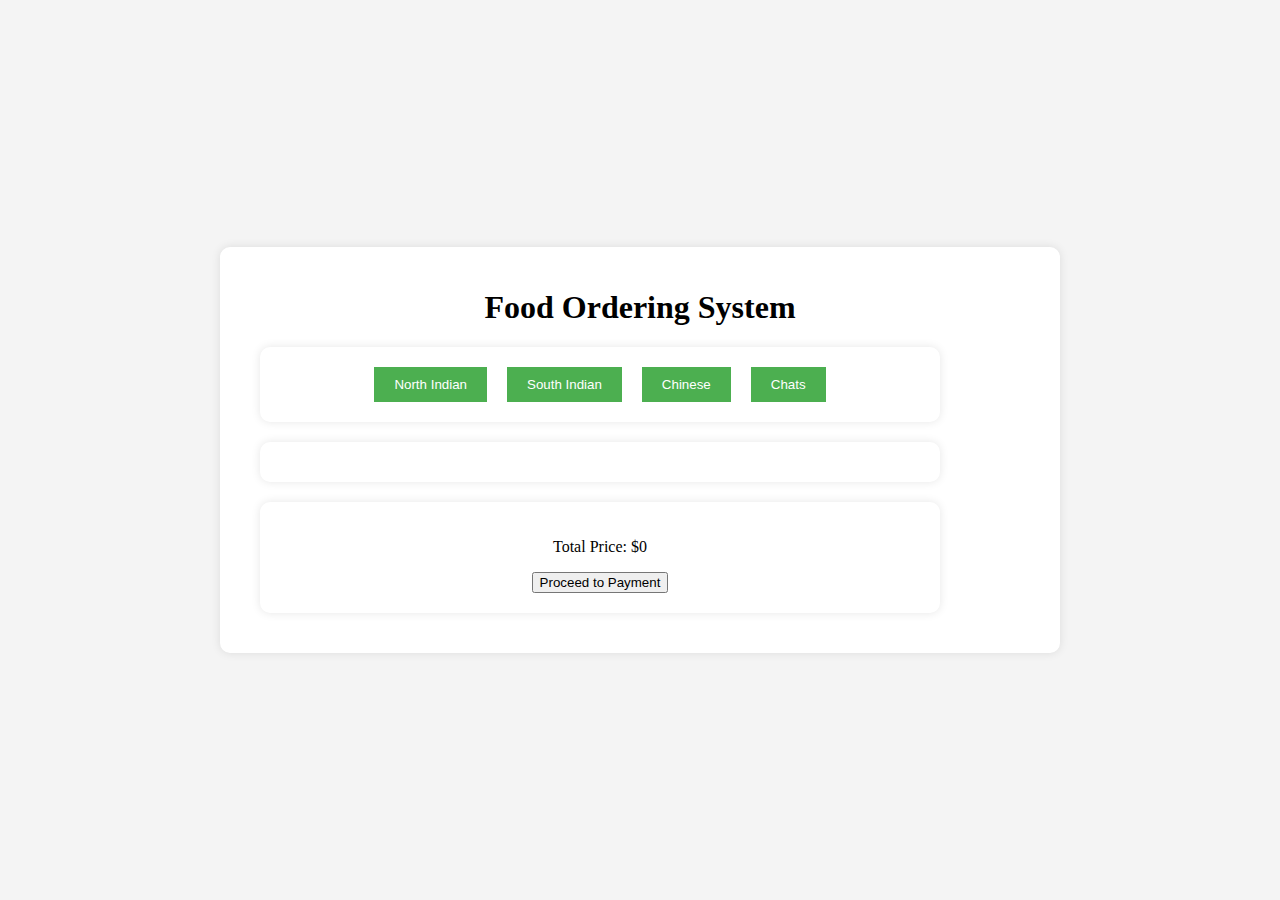
<file: index.html>
<!DOCTYPE html>
<html lang="en">
<head>
    <meta charset="UTF-8">
    <title>Food Ordering System</title>
    <style>
        body {
            display: flex;
            justify-content: center;
            align-items: center;
            height: 100vh;
            margin: 0;
            padding: 0;
            background-color: #f4f4f4;
        }

        section {
            width: 80%;
            max-width: 800px;
            margin: 20px;
            padding: 20px;
            background-color: #fff;
            border-radius: 10px;
            box-shadow: 0 0 10px rgba(0, 0, 0, 0.1);
        }

        h1 {
            text-align: center;
        }

        .category {
            margin-bottom: 20px;
            display: flex;
            justify-content: center;
        }

        .category-button {
            background-color: #4CAF50;
            color: white;
            border: none;
            padding: 10px 20px;
            cursor: pointer;
            margin: 0 10px;
        }

        .category-button:hover {
            background-color: #45a049;
        }

        .food-item {
            display: flex;
            align-items: center;
            margin-bottom: 10px;
        }

        .food-item img {
            max-width: 100px;
            max-height: 100px;
            margin-right: 10px;
        }

        .total-price-container {
            text-align: center;
        }
    </style>
</head>
<body>
    <section>
        <h1>Food Ordering System</h1>

        <section class="category">
            <button class="category-button" onclick="showCategory('northIndian')">North Indian</button>
            <button class="category-button" onclick="showCategory('southIndian')">South Indian</button>
            <button class="category-button" onclick="showCategory('chinese')">Chinese</button>
            <button class="category-button" onclick="showCategory('chats')">Chats</button>
        </section>

        <section id="foodItems" class="food-items"></section>

        <section class="total-price-container">
            <p>Total Price: $<span id="total-price">0</span></p>
            <button onclick="goToTransactionPage()">Proceed to Payment</button>
        </section>
    </section>

    <script>
        const foodMenu = {
            northIndian: [
                { name: "Chole Batura", price: 12, img: "images/chole batura.jpg" },
                { name: "Paneer Tikka", price: 10, img: "images/paneer-tikka.jpeg" },
                { name: "Dal Makhani", price: 8, img: "images/dal makhani.jpg" },
                { name: "Naan", price: 5, img: "images/naan.jpg" }
            ],
            southIndian: [
                { name: "Dosa", price: 7, img: "images/dosa.jpg" },
                { name: "Idli and Vada", price: 6, img: "images/idli vada.webp" },
                { name: "Pongal", price: 8, img: "images/pongal.jpg" },
                { name: "BIsibele Bath", price: 5, img: "images/bisibele bath.jpg" }
            ],
            chinese: [
                { name: "Manchow Soup", price: 10, img: "images/,amchow soup.jpg" },
                { name: "Fried Rice", price: 12, img: "images/fried rice.webp" },
                { name: "Spring Rolls", price: 15, img: "images/spring rolls.jpg" },
                { name: "Manchurian", price: 8, img: "images/manchurian.jpg" }
            ],
            chats: [
                { name: "Pani Puri", price: 5, img: "images/pani puri.webp" },
                { name: "Bhel Puri", price: 7, img: "images/bhel puri.jpg" },
                { name: "Raj Kachori", price: 7, img: "images/raj kachori.webp" },
                { name: "Pav Bhaji", price: 8, img: "images/pav bhaji.jpg" }
            ]
        };

        function showCategory(category) {
            const foodItemsDiv = document.getElementById("foodItems");
            const items = foodMenu[category];
            foodItemsDiv.innerHTML = "";
            items.forEach(item => {
                const foodItem = document.createElement("div");
                foodItem.className = "food-item";
                foodItem.innerHTML = `<img src="${item.img}" alt="${item.name}">
                                       <label><input type="checkbox" class="item" data-price="${item.price}" onchange="updateTotalPrice()">${item.name} - $${item.price}</label>`;
                foodItemsDiv.appendChild(foodItem);
            });
            updateTotalPrice();
        }

        const totalPriceElement = document.getElementById('total-price');
        const DELIVERY_CHARGE = 5.00;

        function updateTotalPrice() {
            let total = 0;
            document.querySelectorAll('.item:checked').forEach(item => {
                const price = parseFloat(item.dataset.price);
                total += price;
            });
            totalPriceElement.textContent = (total + DELIVERY_CHARGE).toFixed(2);
        }

        function goToTransactionPage() {
            const totalPrice = totalPriceElement.textContent;
            window.location.href = `transaction.html?total=${totalPrice}`;
        }
    </script>
</body>
</html>
</file>
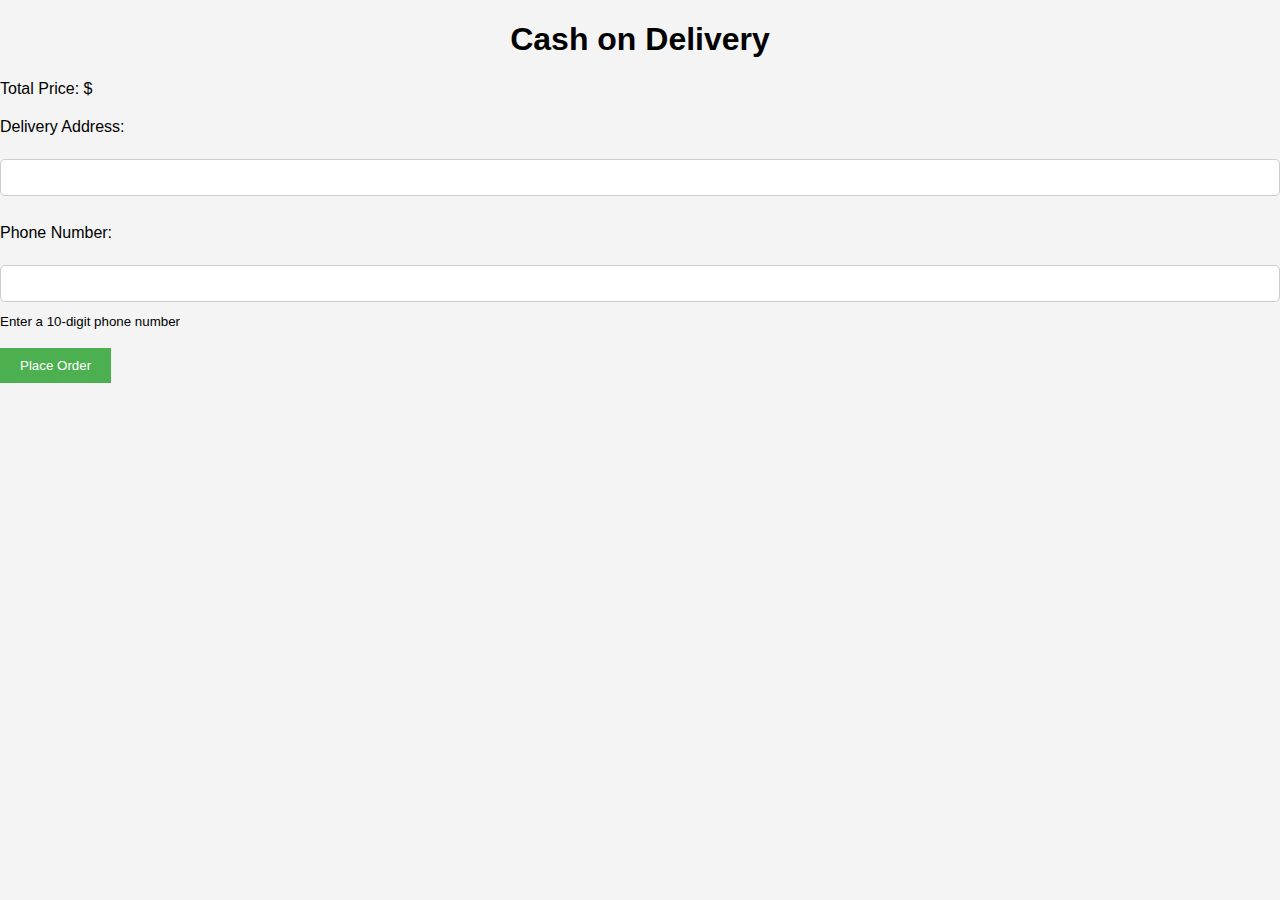
<file: cod.html>
<!DOCTYPE html>
<html lang="en">
<head>
    <meta charset="UTF-8">
    <title>Cash on Delivery</title>
    <link rel="stylesheet" href="style.css">
    <script src="script.js"></script>
</head>
<body>
    <h1>Cash on Delivery</h1>
    <p>Total Price: $<span id="total-price"></span></p>
    <form onsubmit="handleOrder(event)">
        <label for="address">Delivery Address:</label><br>
        <input type="text" id="address" name="address" required><br><br>
        
        <label for="phone">Phone Number:</label><br>
        <input type="tel" id="phone" name="phone" pattern="\d{10}" required><br>
        <small>Enter a 10-digit phone number</small><br><br>
        
        <button type="submit">Place Order</button>
    </form>

    <script>
        function getQueryParam(param) {
            const urlParams = new URLSearchParams(window.location.search);
            return urlParams.get(param);
        }

        document.getElementById('total-price').innerText = getQueryParam('total');

        function handleOrder(event) {
            event.preventDefault();
            const totalPrice = getQueryParam('total');
            alert(`Amount Due on Delivery: $${totalPrice}\nYour order has been received.`);
            // Optionally, redirect to a thank you page or reset the form
        }
    </script>
</body>
</html>
</file>
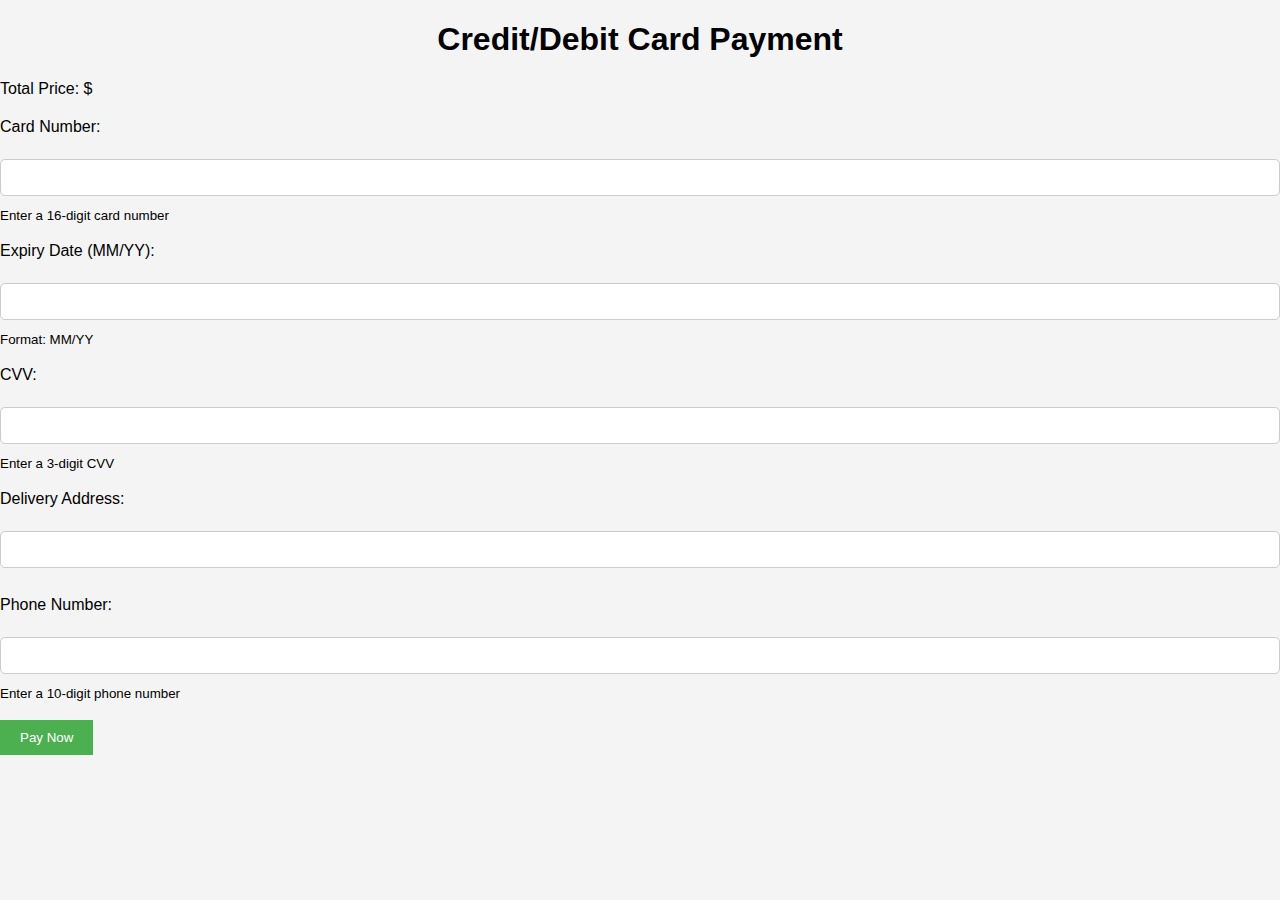
<file: credit.html>
<!DOCTYPE html>
<html lang="en">
<head>
    <meta charset="UTF-8">
    <title>Credit/Debit Payment</title>
    <link rel="stylesheet" href="style.css">
    <script src="script.js"></script>
</head>
<body>
    <h1>Credit/Debit Card Payment</h1>
    <p>Total Price: $<span id="total-price"></span></p>
    <form onsubmit="handlePayment(event)">
        <label for="card-number">Card Number:</label><br>
        <input type="text" id="card-number" name="card-number" pattern="\d{16}" required><br>
        <small>Enter a 16-digit card number</small><br><br>
        
        <label for="expiry-date">Expiry Date (MM/YY):</label><br>
        <input type="text" id="expiry-date" name="expiry-date" pattern="(0[1-9]|1[0-2])\/\d{2}" required><br>
        <small>Format: MM/YY</small><br><br>
        
        <label for="cvv">CVV:</label><br>
        <input type="text" id="cvv" name="cvv" pattern="\d{3}" required><br>
        <small>Enter a 3-digit CVV</small><br><br>
        
        <label for="address">Delivery Address:</label><br>
        <input type="text" id="address" name="address" required><br><br>
        
        <label for="phone">Phone Number:</label><br>
        <input type="tel" id="phone" name="phone" pattern="\d{10}" required><br>
        <small>Enter a 10-digit phone number</small><br><br>
        
        <button type="submit">Pay Now</button>
    </form>

    <script>
        function getQueryParam(param) {
            const urlParams = new URLSearchParams(window.location.search);
            return urlParams.get(param);
        }

        document.getElementById('total-price').innerText = getQueryParam('total');

        function handlePayment(event) {
            event.preventDefault();
            const totalPrice = getQueryParam('total');
            alert(`Amount Paid: $${totalPrice}\nYour order has been received.`);
            // Optionally, redirect to a thank you page or reset the form
        }
    </script>
</body>
</html>
</file>
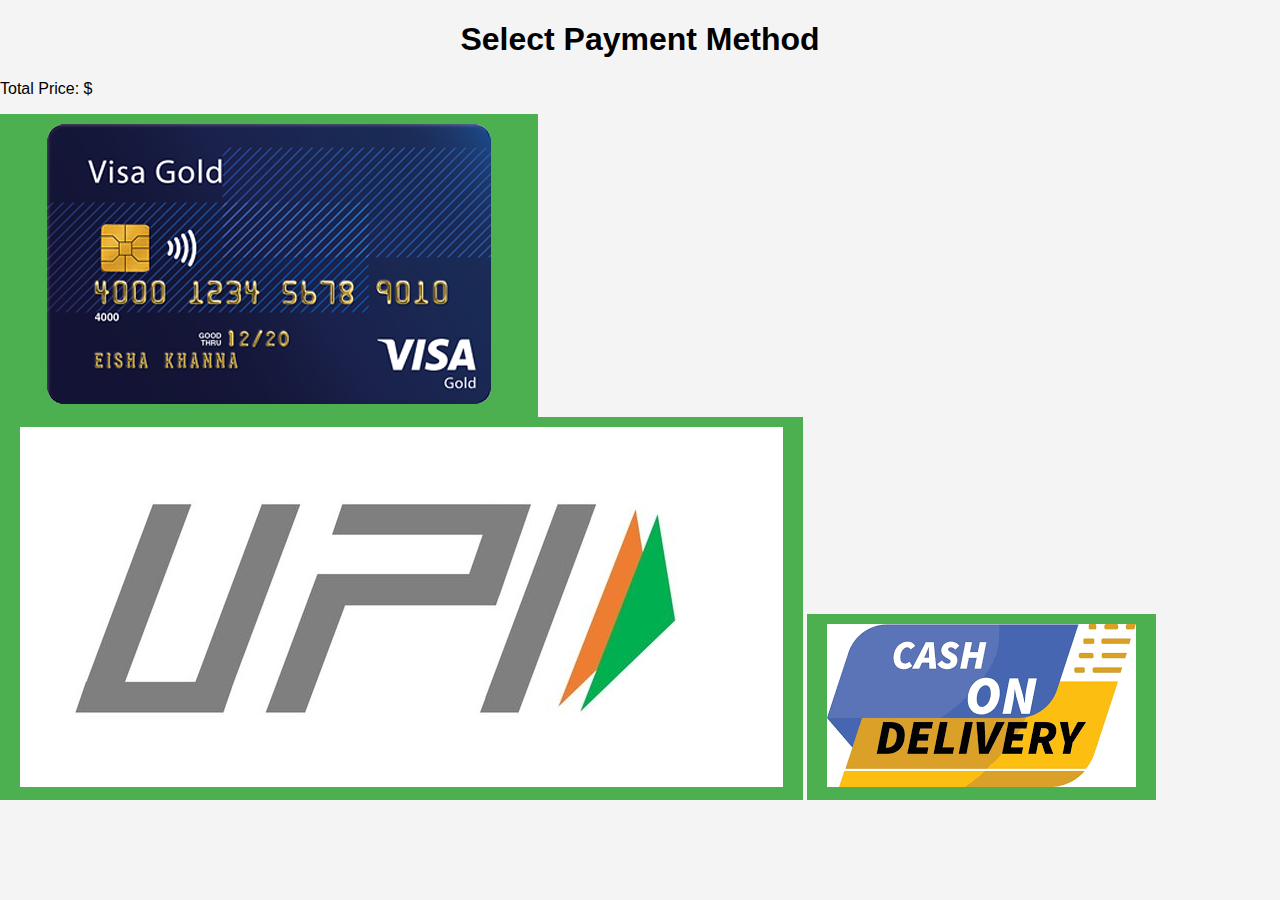
<file: transaction.html>
<!DOCTYPE html>
<html lang="en">
<head>
    <meta charset="UTF-8">
    <title>Transaction Page</title>
    <link rel="stylesheet" href="style.css">
    <script src="script.js"></script>
</head>
<body>
    <h1>Select Payment Method</h1>
    <p>Total Price: $<span id="total-price"></span></p>
    <button onclick="pay('credit')">
        <img src="card.webp">
    </button>
    <button onclick="pay('upi')">
        <img src="UPI.jpg">
    </button>
    <button onclick="pay('cod')">
        <img src="COD.png" height="30%">
    </button>

    <script>
        function getQueryParam(param) {
            const urlParams = new URLSearchParams(window.location.search);
            return urlParams.get(param);
        }

        document.getElementById('total-price').innerText = getQueryParam('total');

        function pay(method) {
            const totalPrice = getQueryParam('total');
            window.location.href = `${method}.html?total=${totalPrice}`;
        }
    </script>
</body>
</html>
</file>
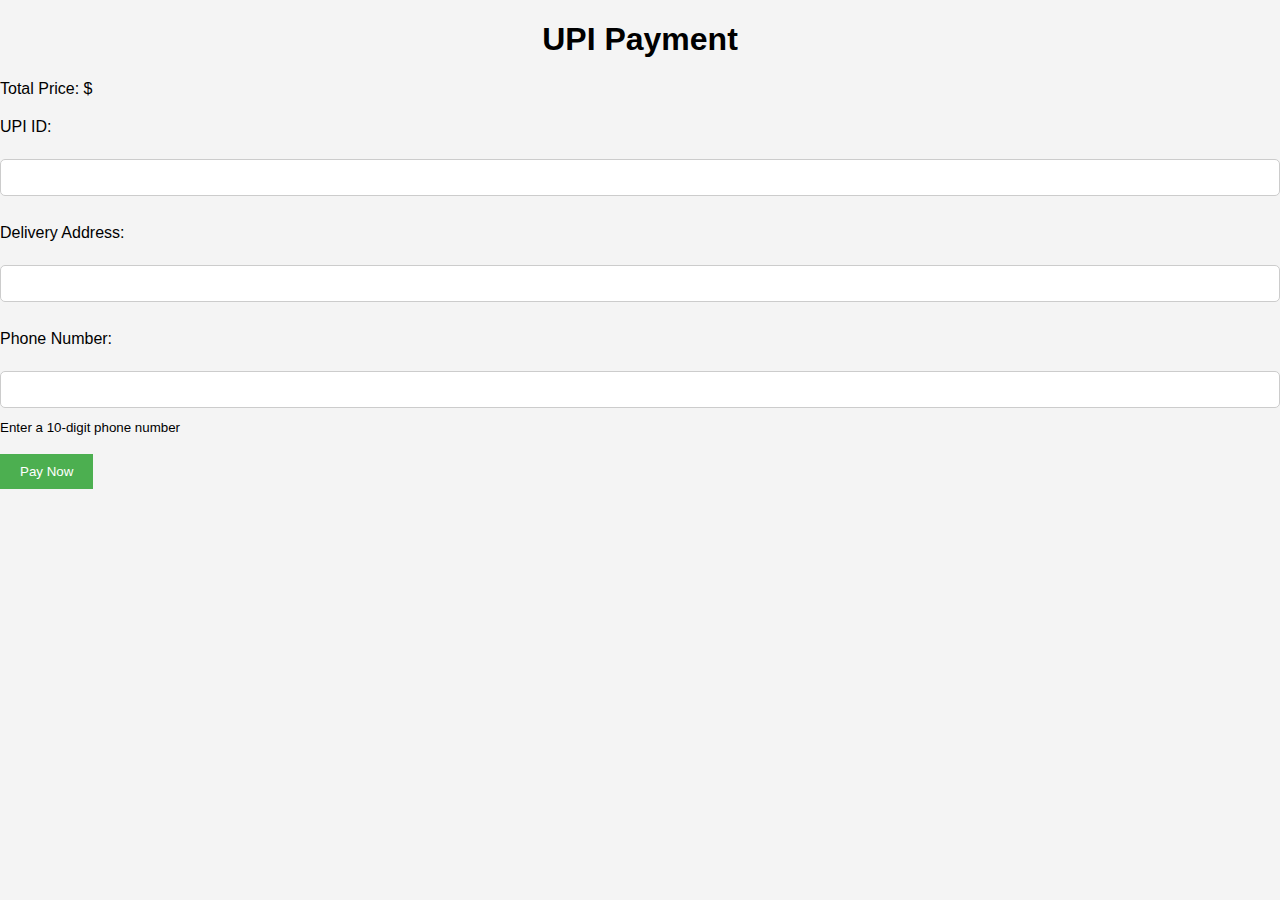
<file: upi.html>
<!DOCTYPE html>
<html lang="en">
<head>
    <meta charset="UTF-8">
    <title>UPI Payment</title>
    <link rel="stylesheet" href="style.css">
    <script src="script.js"></script>
</head>
<body>
    <h1>UPI Payment</h1>
    <p>Total Price: $<span id="total-price"></span></p>
    <form onsubmit="handlePayment(event)">
        <label for="upi-id">UPI ID:</label><br>
        <input type="text" id="upi-id" name="upi-id" required><br><br>
        
        <label for="address">Delivery Address:</label><br>
        <input type="text" id="address" name="address" required><br><br>
        
        <label for="phone">Phone Number:</label><br>
        <input type="tel" id="phone" name="phone" pattern="\d{10}" required><br>
        <small>Enter a 10-digit phone number</small><br><br>
        
        <button type="submit">Pay Now</button>
    </form>

    <script>
        function getQueryParam(param) {
            const urlParams = new URLSearchParams(window.location.search);
            return urlParams.get(param);
        }

        document.getElementById('total-price').innerText = getQueryParam('total');

        function handlePayment(event) {
            event.preventDefault();
            const totalPrice = getQueryParam('total');
            alert(`Amount Paid: $${totalPrice}\nYour order has been received.`);
            // Optionally, redirect to a thank you page or reset the form
        }
    </script>
</body>
</html>
</file>
<file: style.css>
body {
    font-family: Arial, sans-serif;
    margin: 0;
    padding: 0;
    background-color: #f4f4f4;
}

.container {
    max-width: 960px;
    margin: 0 auto;
    padding: 20px;
}

h1 {
    text-align: center;
}

.category {
    margin-bottom: 20px;
}

.item {
    margin-right: 10px;
}

button {
    padding: 10px 20px;
    background-color: #4CAF50;
    color: white;
    border: none;
    cursor: pointer;
}

button:hover {
    background-color: #45a049;
}

form {
    margin-top: 20px;
}

form label {
    display: block;
    margin-bottom: 5px;
}

form input[type="text"],
form input[type="tel"],
form input[type="number"],
form input[type="submit"] {
    width: 100%;
    padding: 10px;
    margin-bottom: 10px;
    border: 1px solid #ccc;
    border-radius: 5px;
    box-sizing: border-box;
}

.small-text {
    font-size: 80%;
    color: #888;
}

.alert {
    padding: 15px;
    background-color: #f44336;
    color: white;
    margin-bottom: 15px;
}

.image {
    max-width: 100%;
    height: auto;
    display: block;
    margin: 0 auto;
}
/* Add styling for category boxes and sub-items */
.category-box {
    background-color: #ffffff;
    border: 1px solid #ccc;
    border-radius: 5px;
    padding: 10px;
    margin-bottom: 20px;
    cursor: pointer;
}
.sub-items {
    display: none;
    margin-top: 10px;
}

.sub-items label {
    display: block;
    margin-bottom: 5px;
}
</file>
